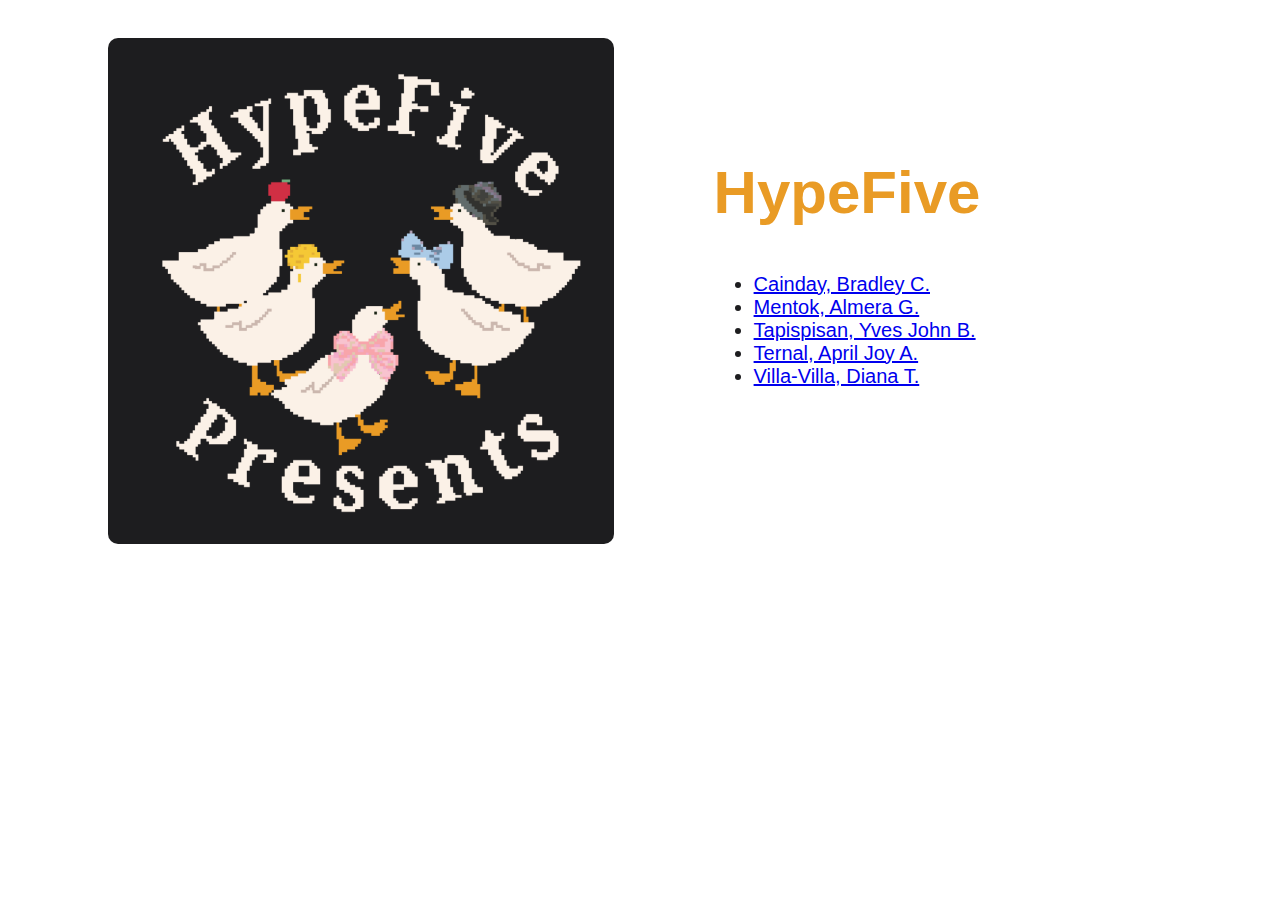
<file: index.html>
<!DOCTYPE html>
<html>
  <head>
    <link href="style.css" rel="stylesheet" />
    <title>HypeFive</title>
  </head>
  <body>
    <div class="row">
      <div class="left-col">
        <img src="images/logo.png" />
      </div>
      <div class="right-col">
        <h2>HypeFive</h2>
        <ul>
          <li>
            <a href="cainday_bradley/cainday_bradley.html"
              >Cainday, Bradley C.</a>
          </li>
          <li>
            <a href="mentok_almera/mentok_almera.html">Mentok, Almera G.</a>
          </li>
          <li>
            <a href="tapispisan_yvesjohn/tapispisan_yvesjohn.html">
              Tapispisan, Yves John B.</a>
          </li>
          <li>
            <a href="ternal_apriljoy/ternal_apriljoy.html">
              Ternal, April Joy A.</a>
          </li>
          <li>
            <a href="villa-villa_diana/Villa-Villa_Diana.html">
              Villa-Villa, Diana T.</a>
          </li>
        </ul>
      </div>
    </div>
  </body>
</html>
</file>
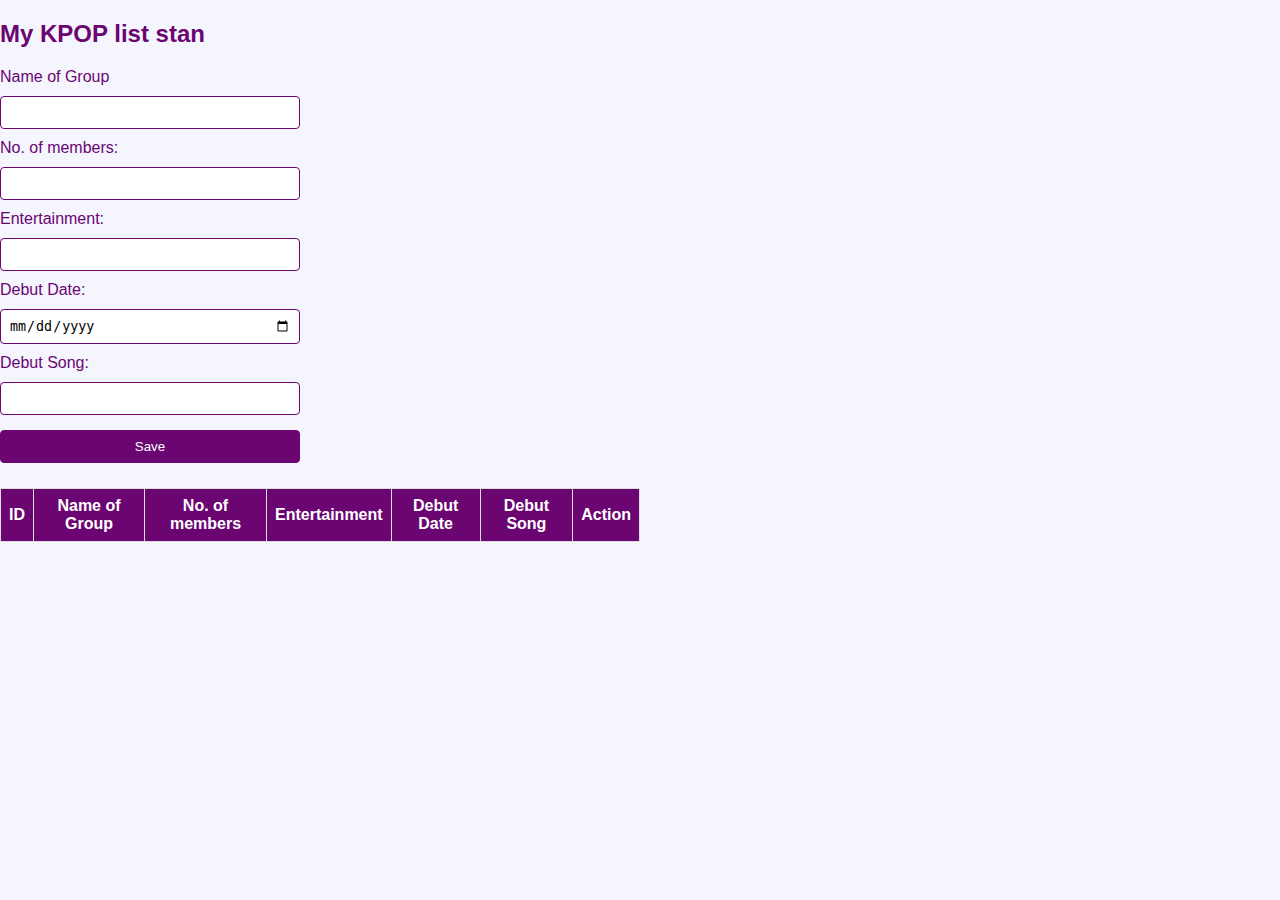
<file: mentok_almera/list/index.html>
<!DOCTYPE html>
<html lang="en">
<head>
    <meta charset="UTF-8">
    <meta name="viewport" content="width=device-width, initial-scale=1.0">
    <title>KPOP List</title>
    <link rel="stylesheet" href="style.css">
</head>
<body>

    <h2>My KPOP list stan</h2>
    <input type="text" id="kpop_id" name="kpop_id" required hidden>

    <form id="crud_form">
        <label for="group_name">Name of Group</label>
        <input type="text" id="group_name" name="group_name" required>

        <label for="no_of_members">No. of members:</label>
        <input type="number" id="no_of_members" name="no_of_members" required>

        <label for="ent_name">Entertainment:</label>
        <input type="text" id="ent_name" name="ent_name" required>

        <label for="debut_date">Debut Date:</label>
        <input type="date" id="debut_date" name="debut_date" required>

        <label for="debut_song">Debut Song:</label>
        <input type="text" id="debut_song" name="debut_song" required>

        <button type="submit" id="save">Save</button>
        <button class="update" id="update">Update</button>
    </form>

    <table>
        <thead>
            <tr>
                <th>ID</th>
                <th>Name of Group</th>
                <th>No. of members</th>
                <th>Entertainment</th>
                <th>Debut Date</th>
                <th>Debut Song</th>
                <th>Action</th>
            </tr>
        </thead>
        <tbody id="table_body"></tbody>
    </table>

    <script src="script.js"></script>
</body>
</html>
</file>
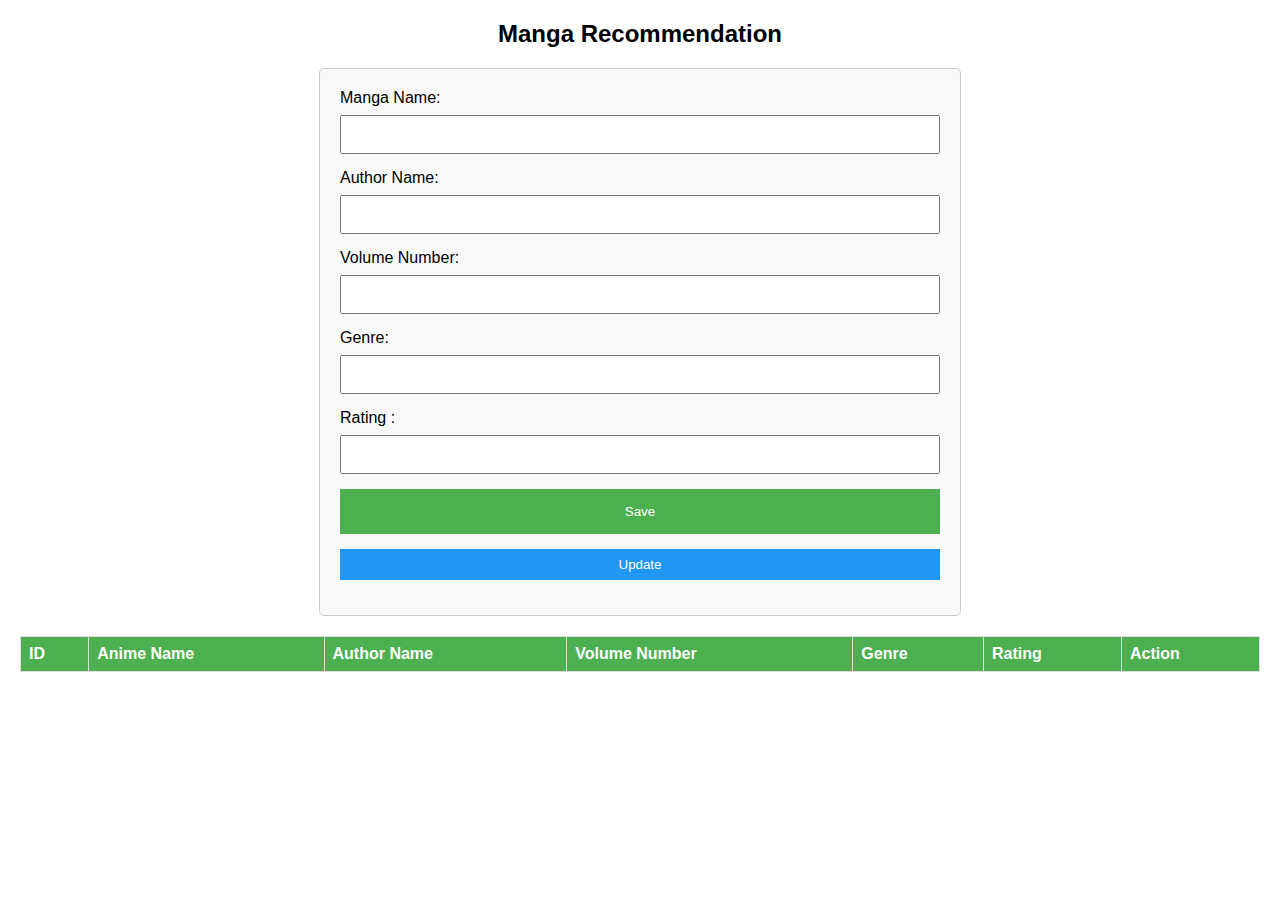
<file: tapispisan_yvesjohn/tapispisan_yvesjohn_backend/index.html>
<!DOCTYPE html>
<html>
<head>
    <meta charset="UTF-8">
    <meta name="viewport" content="width=device-width, initial-scale=1.0">
    <title>REST API</title>
    <link rel="stylesheet" href="manga_style.css">
</head>
<body>

    <h2>Manga Recommendation</h2>
        <input type="text" id="manga_id" name="manga_id" required hidden>

    <form id="crud_form">
    
        <label for="manga_name">Manga Name:</label>
        <input type="text" id="manga_name">
        
        <label for="author_name">Author Name:</label>
        <input type="text" id="author_name" >

        <label for="volume_number">Volume Number:</label>
        <input type="number" id="volume_number">

        <label for="genre">Genre:</label>
        <input type="text" id="genre">

        <label for="rating">Rating :</label>
        <input type="float" id="rating" required>

        <button type="submit" id="save">Save</button>            
        <button class="update" id="update">Update</button>
    </form>
    

    <table>
        <thead>
            <tr>
                <th>ID</th>
                <th>Anime Name</th>
                <th>Author Name</th>
                <th>Volume Number</th>
                <th>Genre</th>
                <th>Rating</th>
                
                <th>Action</th>
            </tr>
        </thead>
        <tbody id="table_body"></tbody>
    </table>

<script src="manga_script.js"></script>

</body>
</html>
</file>
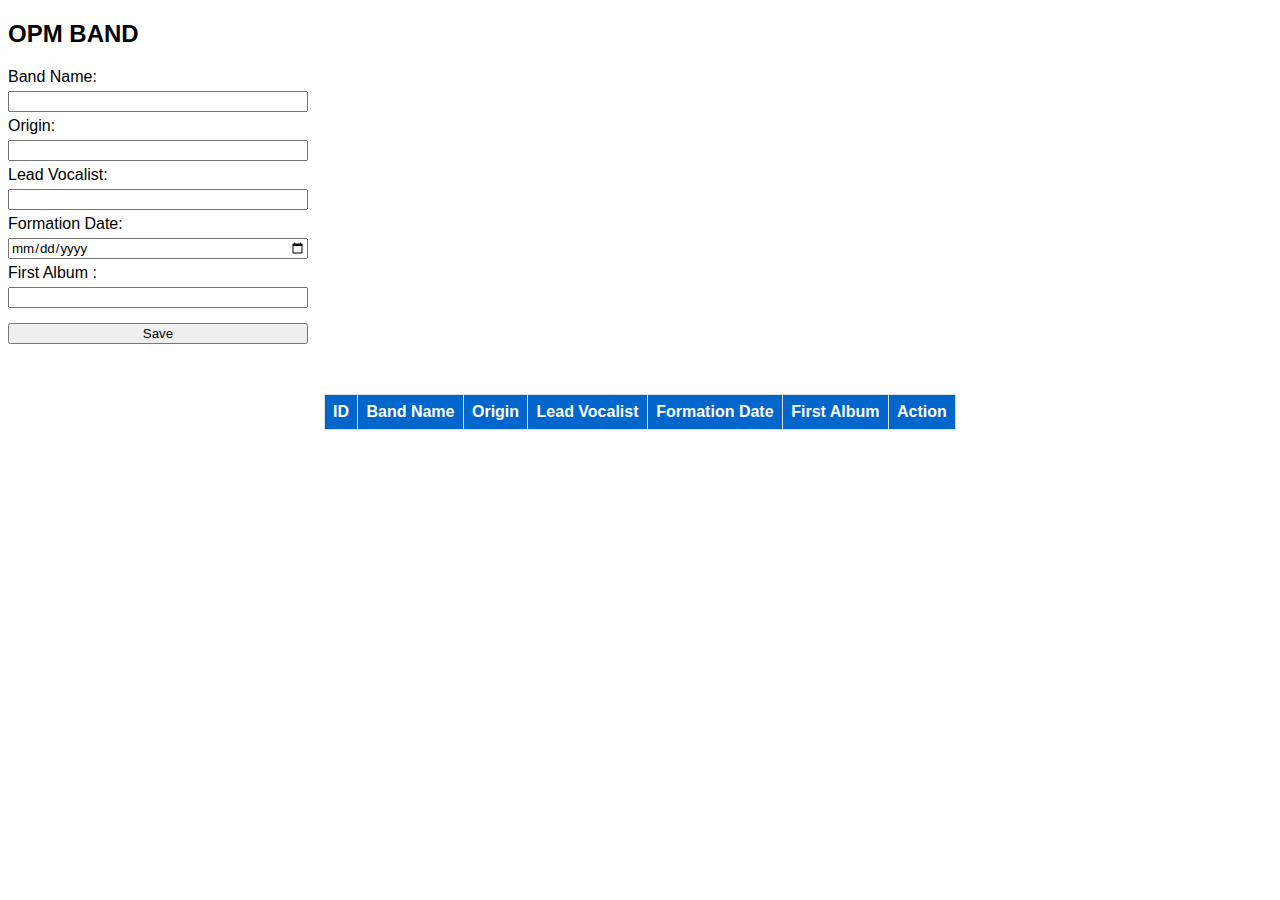
<file: ternal_apriljoy/restapi/index.html>
<!DOCTYPE html>
<html>
  <head>
    <meta charset="UTF-8" />
    <meta name="viewport" content="width=device-width, initial-scale=1.0" />
    <title>REST API</title>
    <link rel="stylesheet" href="style.css" />
  </head>
  <body>
    <h2>OPM BAND</h2>
    <input type="text" id="opmband_id" name="band_id" required hidden />

    <form id="crud_form">
      <label for="opmband_name">Band Name:</label>
      <input type="text" id="opmband_name" name="opmband_name" required />

      <label for="origin">Origin:</label>
      <input type="text" id="origin" name="origin" required />

      <label for="leadvocalist_name">Lead Vocalist:</label>
      <input
        type="text"
        id="leadvocalist_name"
        name="leadvocalist_name"
        required
      />

      <label for="formation_date">Formation Date:</label>
      <input type="date" id="formation_date" name="formation_date" required />

      <label for="first_album">First Album :</label>
      <input type="text" id="first_album" name="first_album" required />

      <button type="submit" id="save">Save</button>
      <button class="update" id="update">Update</button>
    </form>

    <table>
      <thead>
        <tr>
          <th>ID</th>
          <th>Band Name</th>
          <th>Origin</th>
          <th>Lead Vocalist</th>
          <th>Formation Date</th>
          <th>First Album</th>
          <th>Action</th>
        </tr>
      </thead>
      <tbody id="table_body"></tbody>
    </table>

    <script src="script.js"></script>
  </body>
</html>
</file>
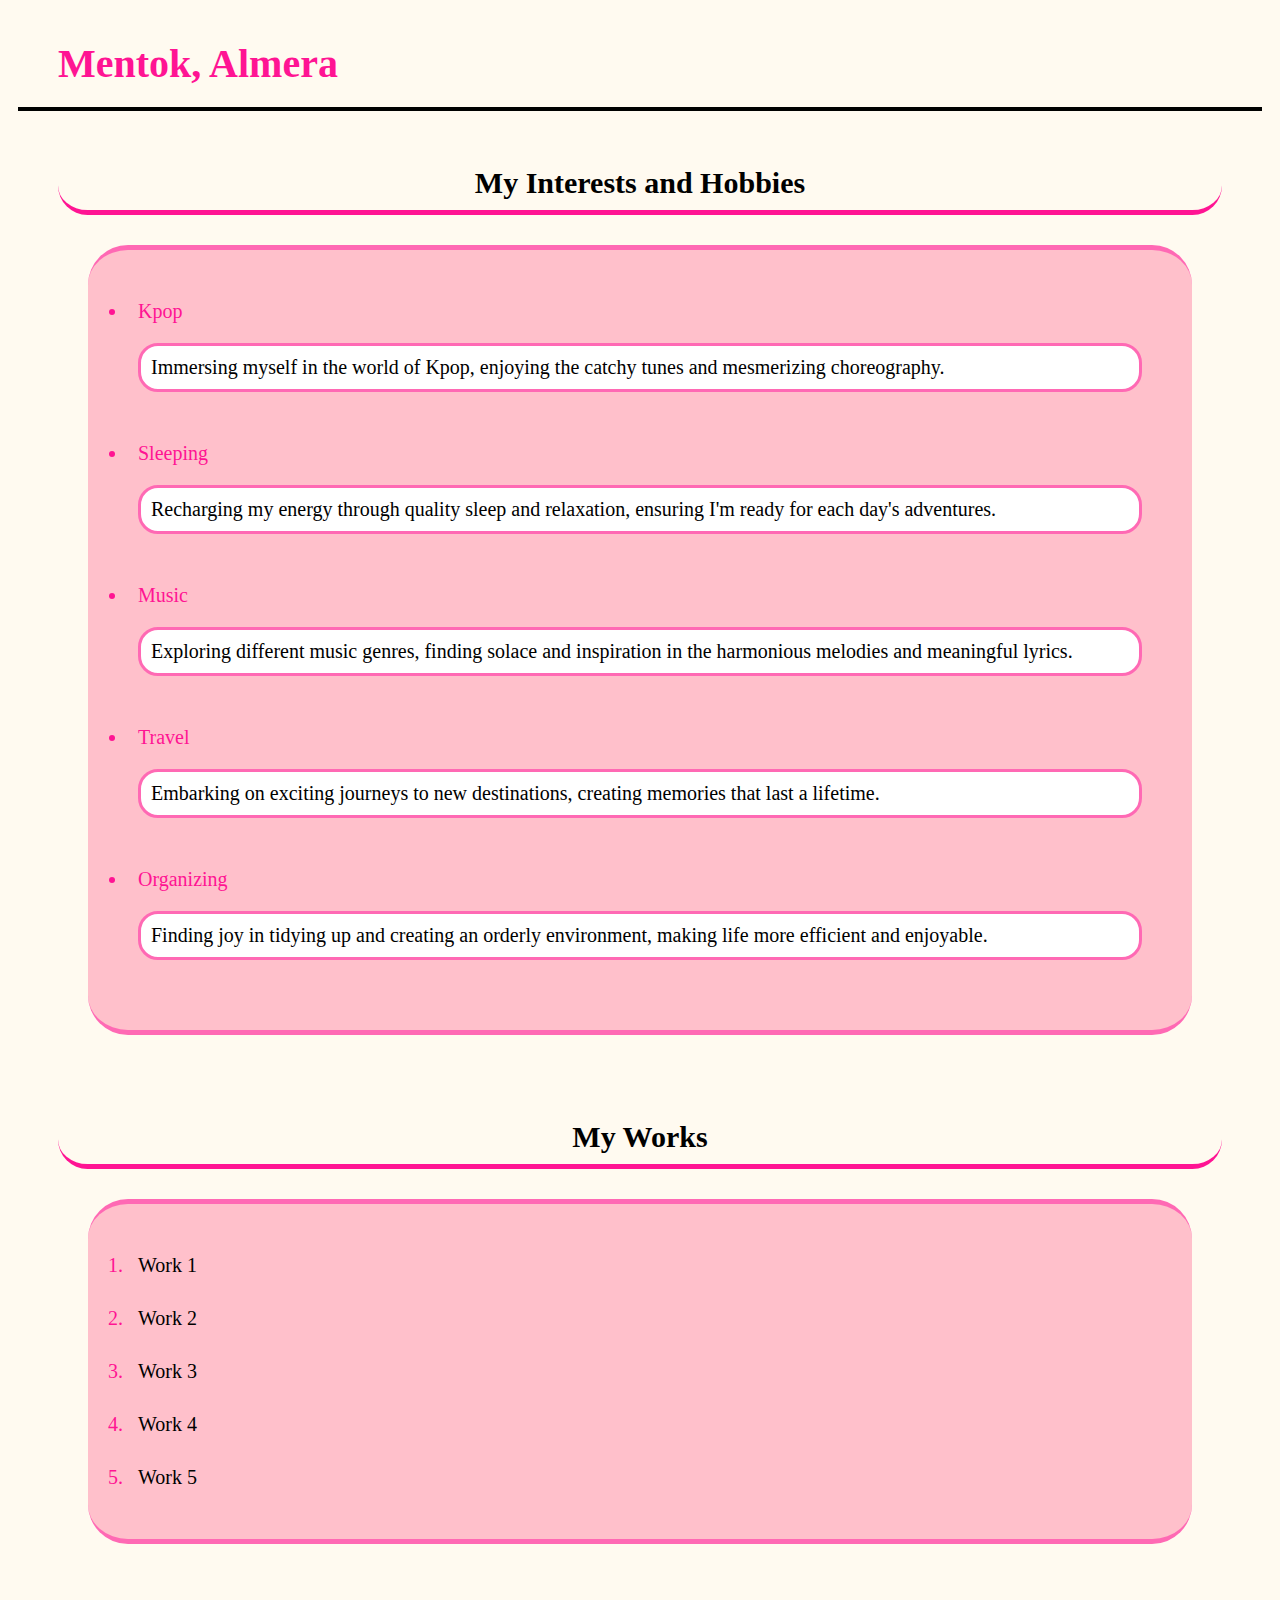
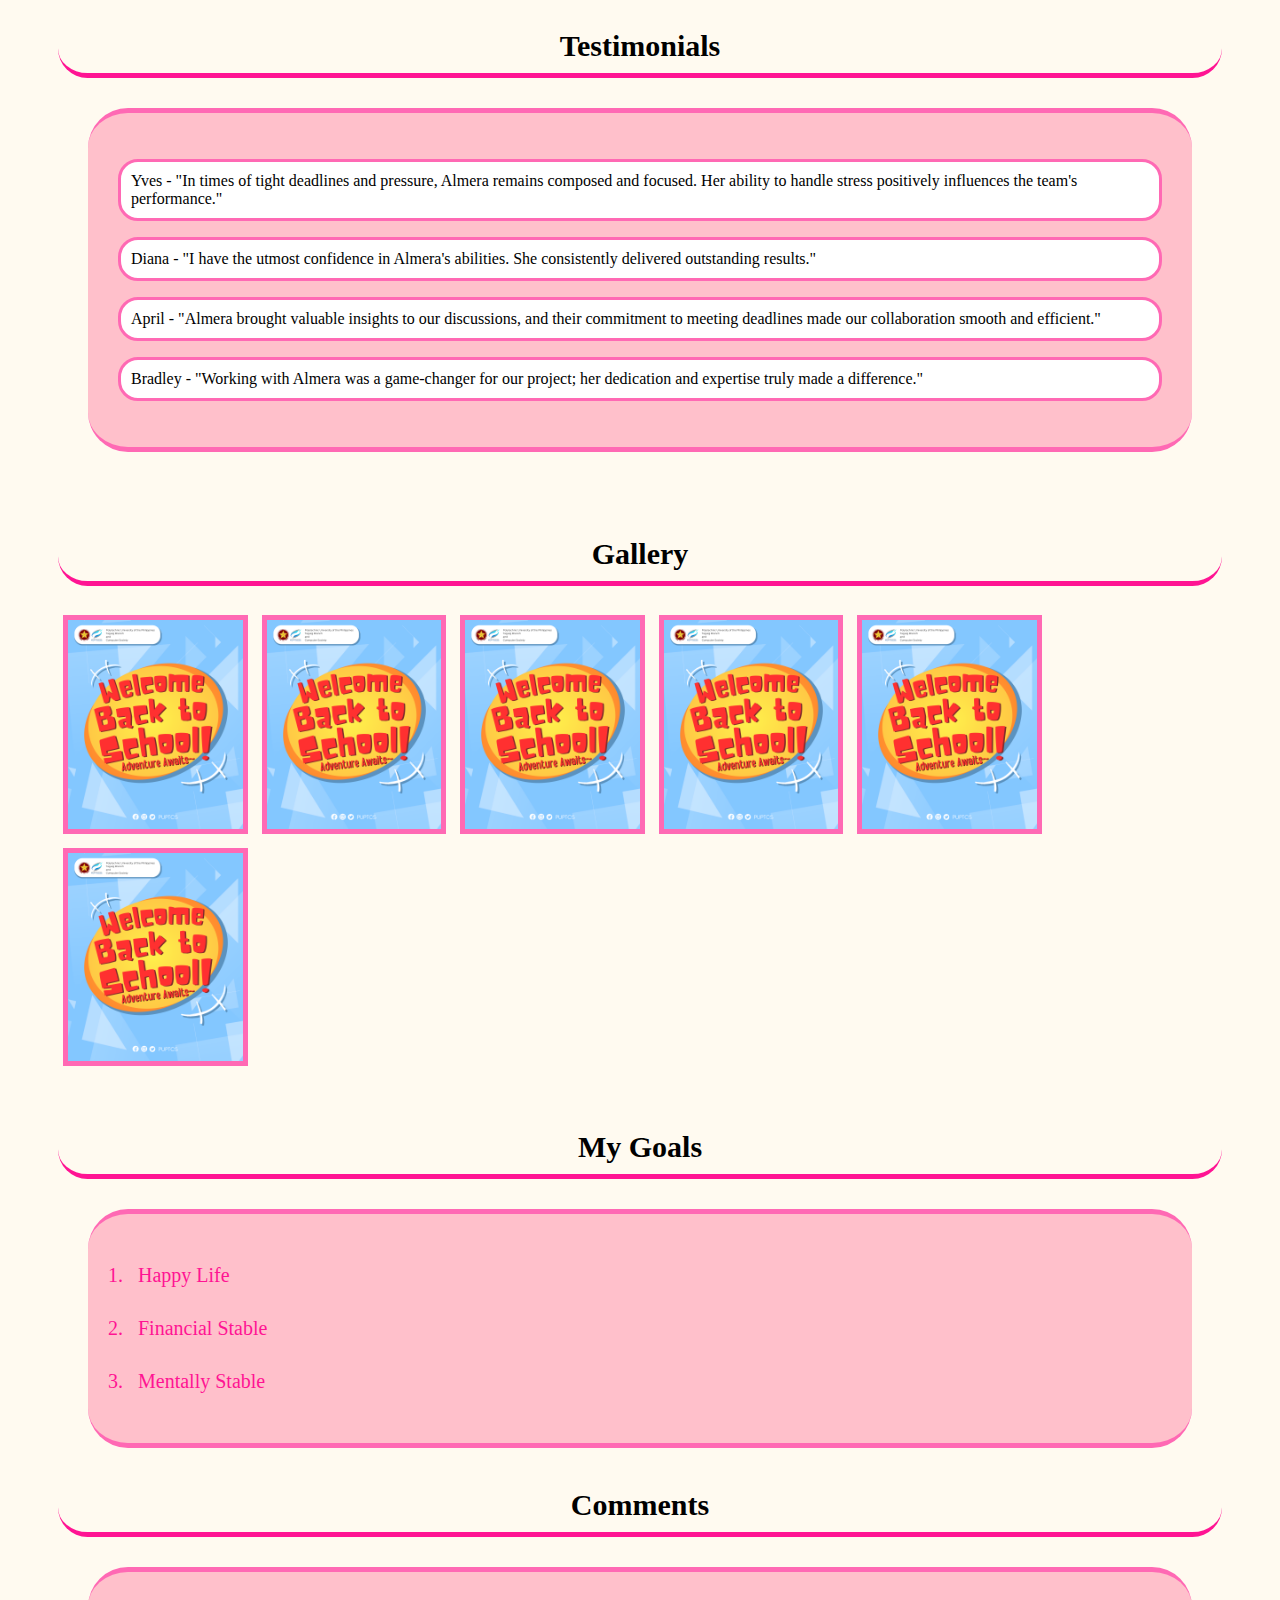
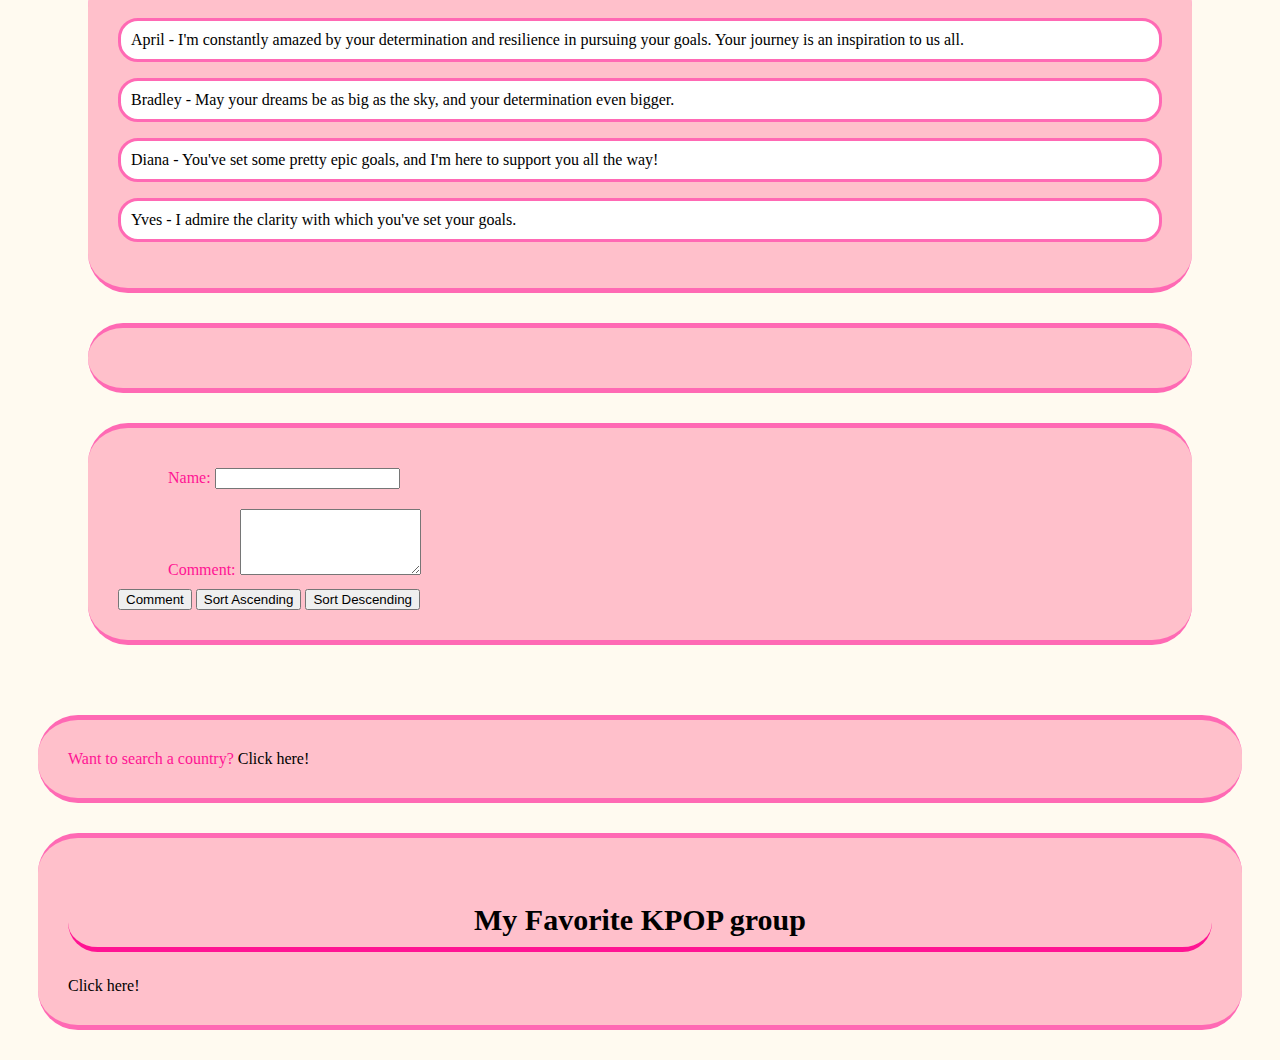
<file: mentok_almera/mentok_almera.html>
<!DOCTYPE html>
<html>
  <head>
    <link rel="stylesheet" type="text/css" href="style.css" />
    <title>Mentok, Almera Page</title>
  </head>
  <body>
    <h1>Mentok, Almera</h1>
    <div>
      <h2>My Interests and Hobbies</h2>
      <ul>
        <li>
          Kpop
          <p>
            Immersing myself in the world of Kpop, enjoying the catchy tunes and
            mesmerizing choreography.
          </p>
        </li>
        <li>
          Sleeping
          <p>
            Recharging my energy through quality sleep and relaxation, ensuring
            I'm ready for each day's adventures.
          </p>
        </li>
        <li>
          Music
          <p>
            Exploring different music genres, finding solace and inspiration in
            the harmonious melodies and meaningful lyrics.
          </p>
        </li>
        <li>
          Travel
          <p>
            Embarking on exciting journeys to new destinations, creating
            memories that last a lifetime.
          </p>
        </li>
        <li>
          Organizing
          <p>
            Finding joy in tidying up and creating an orderly environment,
            making life more efficient and enjoyable.
          </p>
        </li>
      </ul>
    </div>

    <div>
      <h2>My Works</h2>
      <ol>
        <li><a href="#">Work 1</a></li>
        <li><a href="#">Work 2</a></li>
        <li><a href="#">Work 3</a></li>
        <li><a href="#">Work 4</a></li>
        <li><a href="#">Work 5</a></li>
      </ol>
    </div>

    <div>
      <h2>Testimonials</h2>
      <div class="background">
        <p>
          Yves - "In times of tight deadlines and pressure, Almera remains
          composed and focused. Her ability to handle stress positively
          influences the team's performance."
        </p>
        <p>
          Diana - "I have the utmost confidence in Almera's abilities. She
          consistently delivered outstanding results."
        </p>
        <p>
          April - "Almera brought valuable insights to our discussions, and
          their commitment to meeting deadlines made our collaboration smooth
          and efficient."
        </p>
        <p>
          Bradley - "Working with Almera was a game-changer for our project; her
          dedication and expertise truly made a difference."
        </p>
      </div>
    </div>

    <div>
      <h2>Gallery</h2>
      <img src="./main.png" />
      <img src="./main.png" />
      <img src="./main.png" />
      <img src="./main.png" />
      <img src="./main.png" />
      <img src="./main.png" />
    </div>

    <div>
      <h2>My Goals</h2>
      <ol>
        <li>Happy Life</li>
        <li>Financial Stable</li>
        <li>Mentally Stable</li>
      </ol>
      <h2>Comments</h2>
      <div class="background">
        <p>
          April - I'm constantly amazed by your determination and resilience in
          pursuing your goals. Your journey is an inspiration to us all.
        </p>
        <p>
          Bradley - May your dreams be as big as the sky, and your determination
          even bigger.
        </p>
        <p>
          Diana - You've set some pretty epic goals, and I'm here to support you
          all the way!
        </p>
        <p>Yves - I admire the clarity with which you've set your goals.</p>
      </div>
      <div class="background" id="data_list"></div>
      <form id="data_form">
        <div class="background">
          <div>
            <label for="commenter_name">Name: </label>
            <input type="text" id="commenter_name" />
          </div>
          <div>
            <label for="comment_text">Comment: </label>
            <textarea id="comment_text" rows="4"></textarea>
          </div>
          <button type="button" id="comment_button">Comment</button>
          <button type="button" onclick="sortCommentsAscending()">
            Sort Ascending
          </button>
          <button type="button" onclick="sortCommentsDescending()">
            Sort Descending
          </button>
        </div>
      </form>
    </div>

    <div class="background">
      <span>Want to search a country? 
        <a href= "./countries/countriesData.html">Click here!</a>
      </span>
    </div>

    <div class="background">
      <h2>My Favorite KPOP group</h2>
      <a href= "./list/index.html">Click here!</a>
    </div>

    <script src="java.js"></script>
  </body>
</html>
</file>
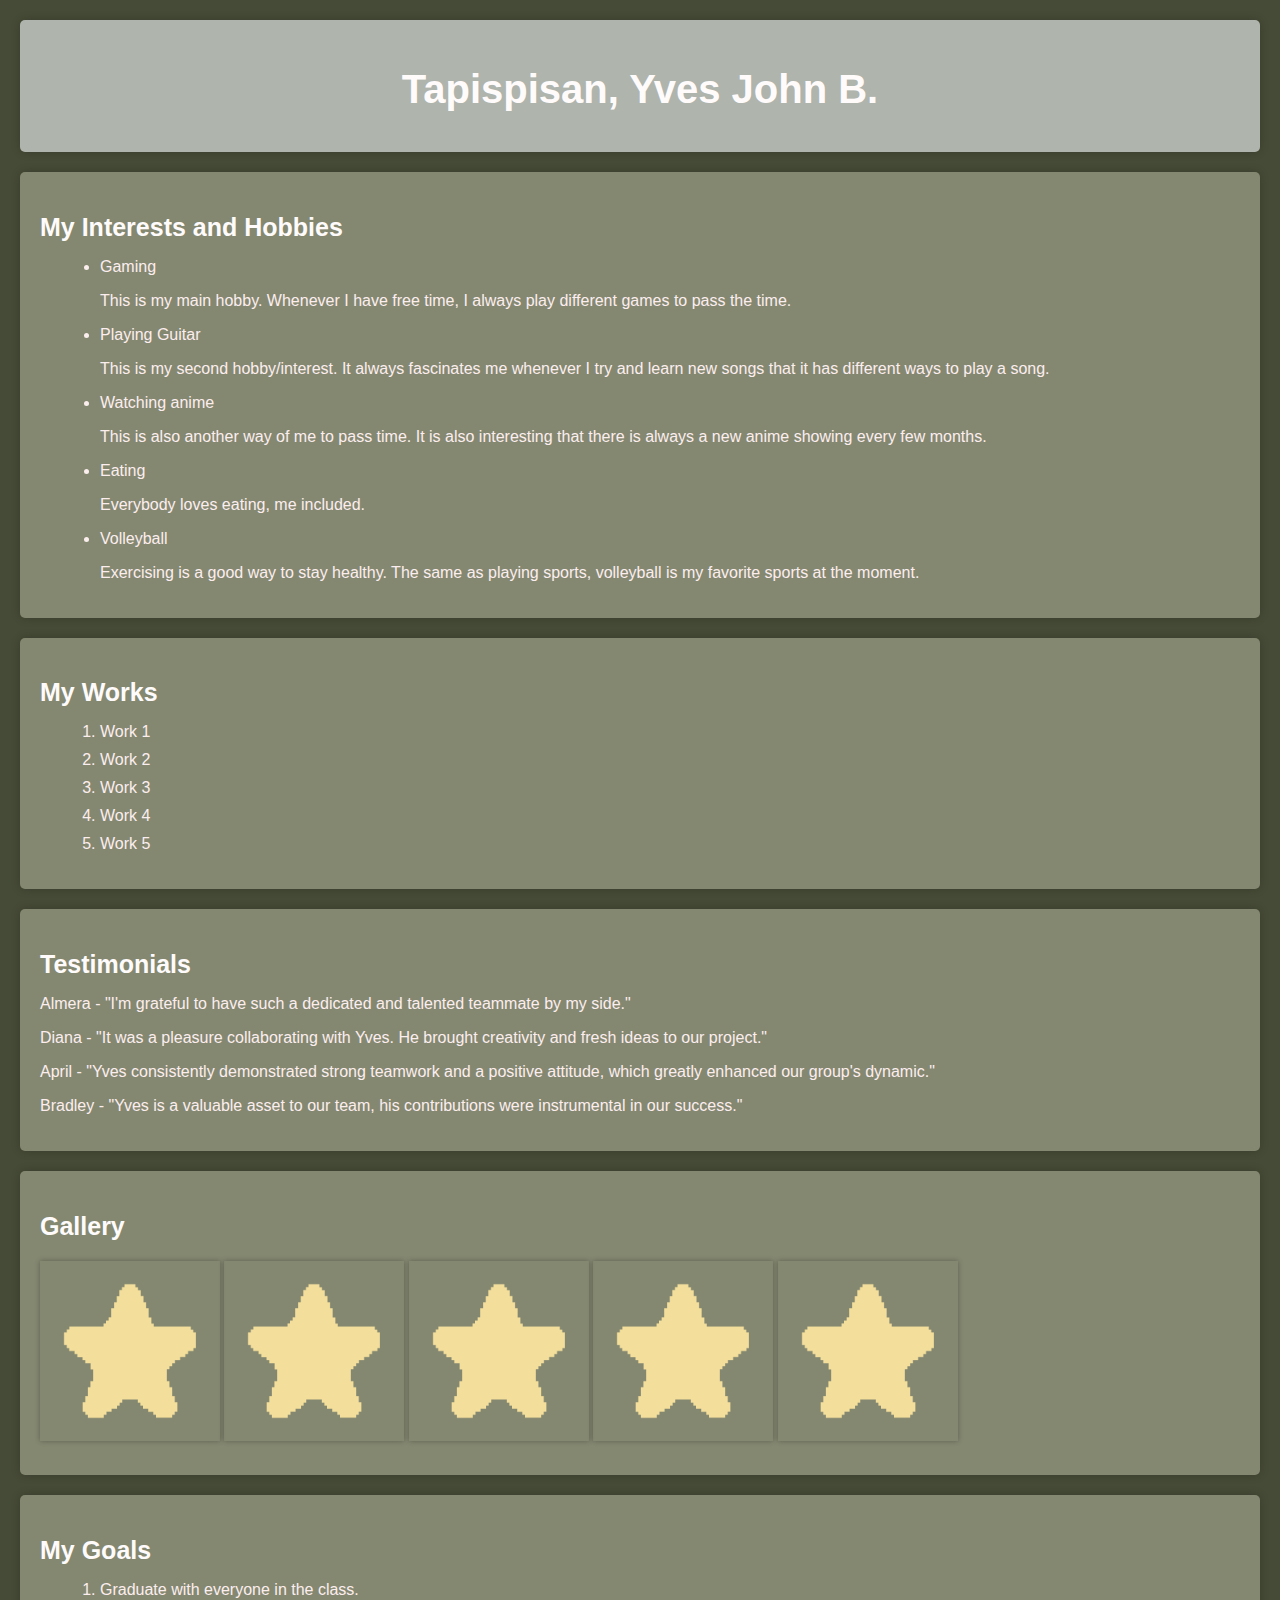
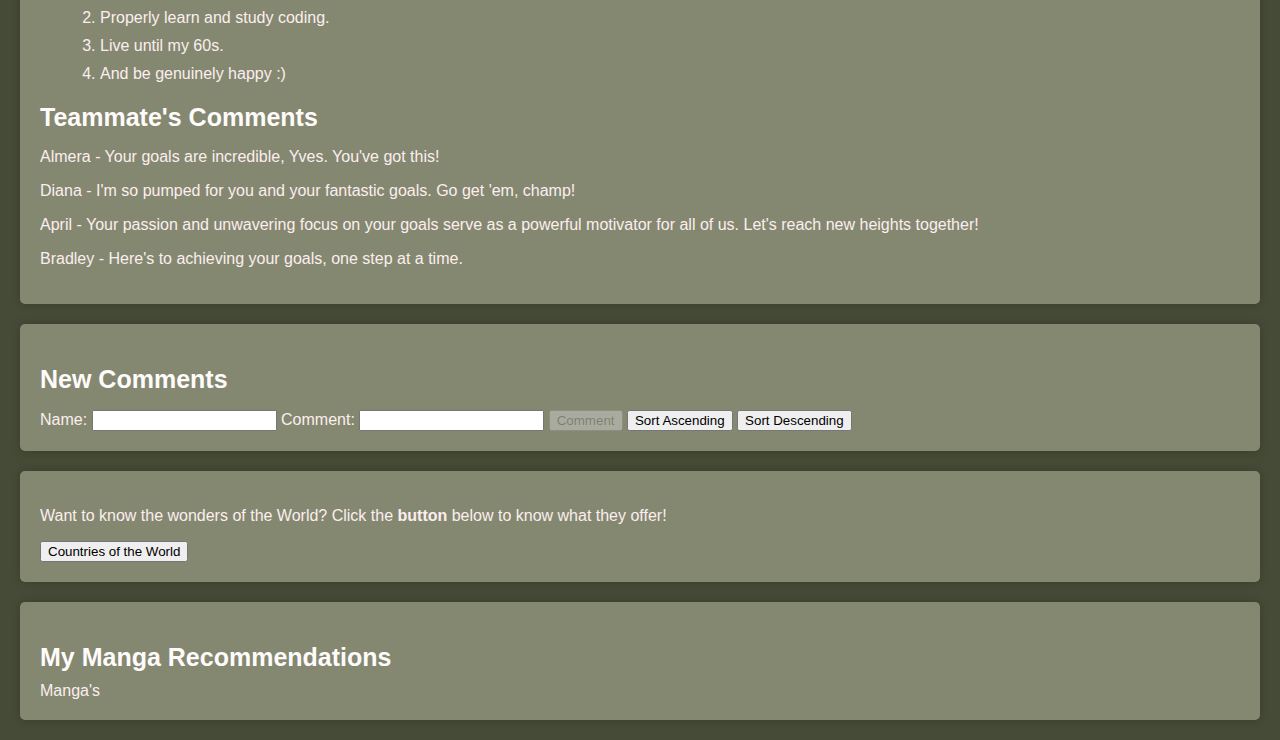
<file: tapispisan_yvesjohn/tapispisan_yvesjohn.html>
<!DOCTYPE html>
<html>
  <head>
    <link href="style.css" rel="stylesheet" />
  </head>
  <head>
    <title>Tapispisan, Yves John Page</title>
  </head>
  <body>
    <div><h1>Tapispisan, Yves John B.</h1></div>
    <div>
      <h2>My Interests and Hobbies</h2>
      <ul>
        <li>
          Gaming
          <p>
            This is my main hobby. Whenever I have free time, I always play
            different games to pass the time.
          </p>
        </li>
        <li>
          Playing Guitar
          <p>
            This is my second hobby/interest. It always fascinates me whenever I
            try and learn new songs that it has different ways to play a song.
          </p>
        </li>
        <li>
          Watching anime
          <p>
            This is also another way of me to pass time. It is also interesting
            that there is always a new anime showing every few months.
          </p>
        </li>
        <li>
          Eating
          <p>Everybody loves eating, me included.</p>
        </li>
        <li>
          Volleyball
          <p>
            Exercising is a good way to stay healthy. The same as playing
            sports, volleyball is my favorite sports at the moment.
          </p>
        </li>
      </ul>
    </div>
    <div>
      <h2>My Works</h2>
      <ol>
        <li><a href="#" target="blank">Work 1</a></li>
        <li><a href="#" target="blank">Work 2</a></li>
        <li><a href="#" target="blank">Work 3</a></li>
        <li><a href="#" target="blank">Work 4</a></li>
        <li><a href="#" target="blank">Work 5</a></li>
      </ol>
    </div>

    <div>
      <h2>Testimonials</h2>
      <p>
        Almera - "I'm grateful to have such a dedicated and talented teammate by
        my side."
      </p>
      <p>
        Diana - "It was a pleasure collaborating with Yves. He brought
        creativity and fresh ideas to our project."
      </p>
      <p>
        April - "Yves consistently demonstrated strong teamwork and a positive
        attitude, which greatly enhanced our group's dynamic."
      </p>
      <p>
        Bradley - "Yves is a valuable asset to our team, his contributions were
        instrumental in our success."
      </p>
    </div>
    <div>
      <h2>Gallery</h2>
      <img src="Star.png" />
      <img src="Star.png" />
      <img src="Star.png" />
      <img src="Star.png" />
      <img src="Star.png" />
    </div>
    <div>
      <h2>My Goals</h2>
      <ol>
        <li>Graduate with everyone in the class.</li>
        <li>Properly learn and study coding.</li>
        <li>Live until my 60s.</li>
        <li>And be genuinely happy :&#41</li>
      </ol>

      <h2>Teammate's Comments</h2>
      <p>Almera - Your goals are incredible, Yves. You've got this!</p>
      <p>
        Diana - I'm so pumped for you and your fantastic goals. Go get 'em,
        champ!
      </p>
      <p>
        April - Your passion and unwavering focus on your goals serve as a
        powerful motivator for all of us. Let's reach new heights together!
      </p>
      <p>Bradley - Here's to achieving your goals, one step at a time.</p>
    </div>

    <div>
      <h2>New Comments</h2>
      <p id="add_comments"></p>
      <form action="">
        <label for="name">Name:</label>
        <input 
          type="text" 
          id="name" 
          required />
        <label for="comment">Comment:</label>
        <input 
          type="textarea" 
          id="comment" 
          required />
        <button 
          type="button" 
          id="comment_button" 
          disabled>
            Comment
        </button>
        <button 
          type="button" 
          id="sort_ascending">
            Sort Ascending
        </button>
        <button 
          type="button" 
          id="sort_descending">
            Sort Descending
        </button>
      </form>
    </div>

    <div>
      <p>Want to know the wonders of the World? Click the <b>button</b> below
        to know what they offer!
      </p>
      <button onclick="openFolder()">
        Countries of the World
      </button>
    </div>

    <div>
      <h2>My Manga Recommendations</h2>
      <a href="./tapispisan_yvesjohn_backend/index.html">Manga's</a>
    </div>

    <script src="script.js"></script>
  </body>
</html>
</file>
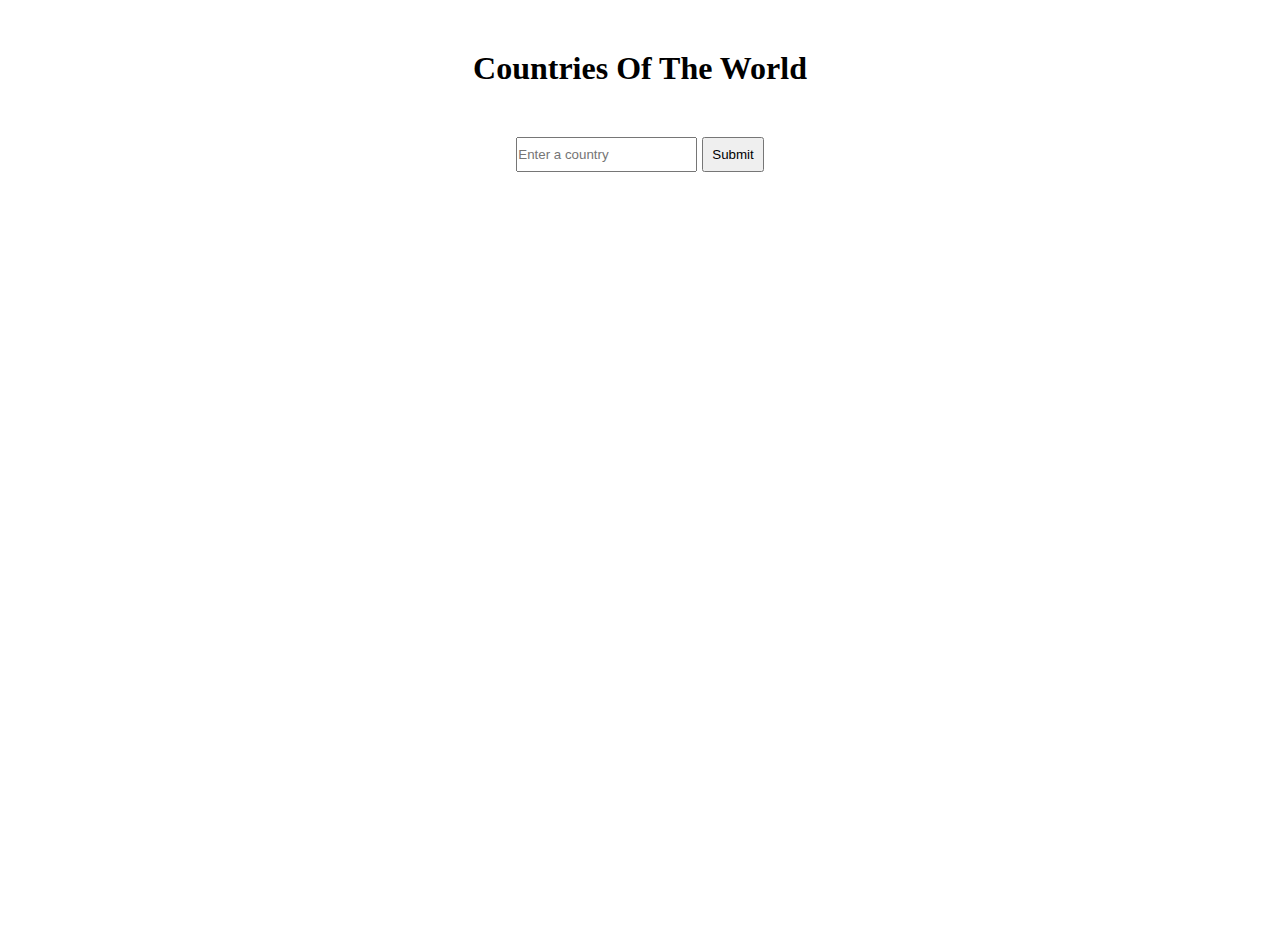
<file: ternal_apriljoy/countries.html>
<!DOCTYPE html>
<html lang="en">
  <head>
    <meta charset="UTF-8" />
    <meta name="viewport" content="width=device-width, initial-scale=1.0" />
    <title>Countries Of The World</title>
    <link rel="stylesheet" href="countries.css" />
  </head>
  <body>
    <h1>Countries Of The World</h1>
    <div class="search">
      <input type="text" name="country-search" placeholder="Enter a country" />
      <button type="button">Submit</button>
    </div>
    <div class="details"></div>
    <div class="region-countries"></div>
    <script src="countries.js"></script>
  </body>
</html>
</file>
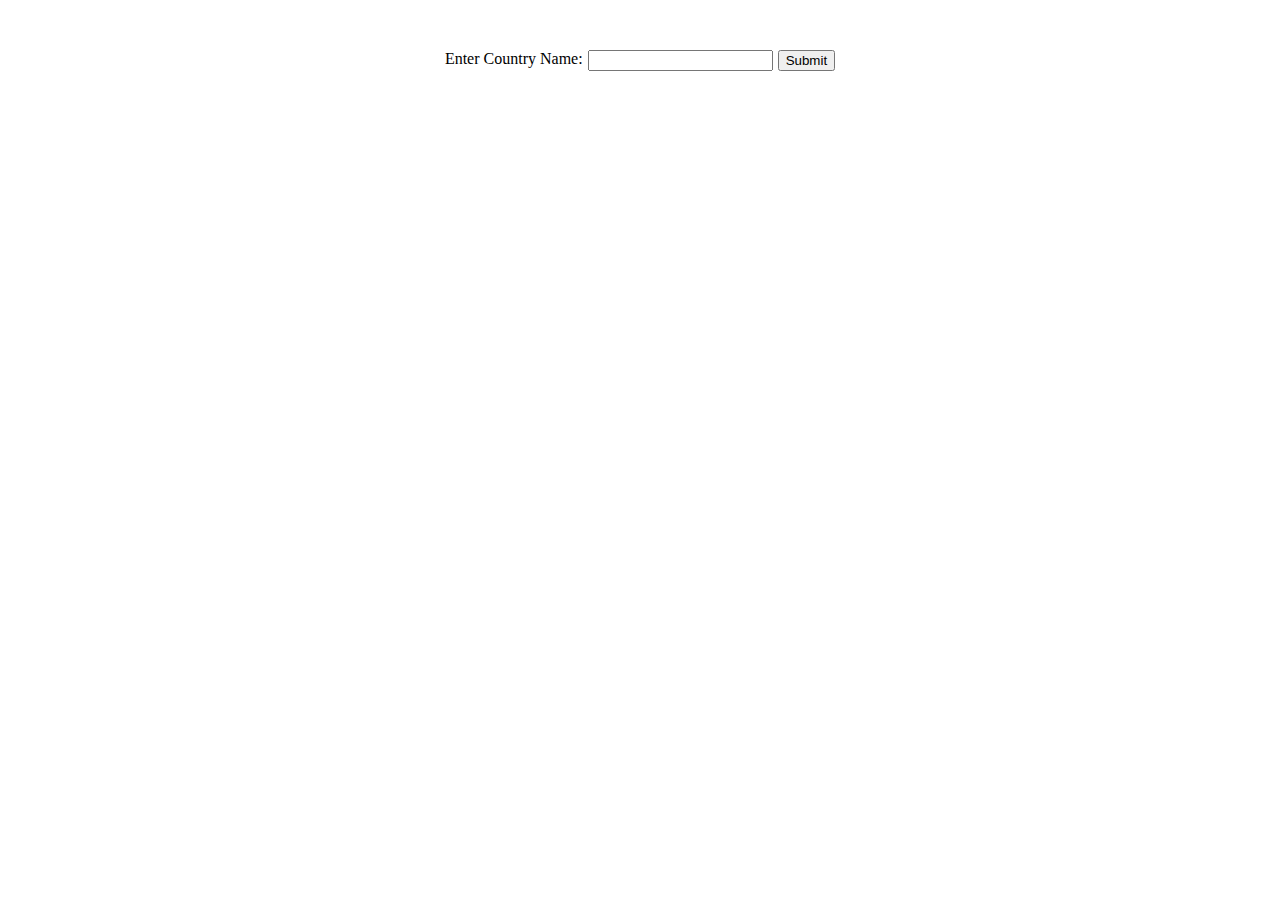
<file: villa-villa_diana/countries_of_the_world.html>
<!DOCTYPE html>
<html lang="en">
<head>
    <meta charset="UTF-8">
    <meta name="viewport" content="width=device-width, initial-scale=1.0">
    <title>Countries Of The World</title>
    <link href="style.css" rel="stylesheet" />
</head>
<body>
    <div class="search">
        <label for="country-name">Enter Country Name: </label>
        <input type="text" name="country-name">
        <button type="button">Submit</button>
    </div>
    <div class="result"></div>
    <div class="region-countries"></div>
    <script src="script.js"></script>
</body>
</html>
</file>
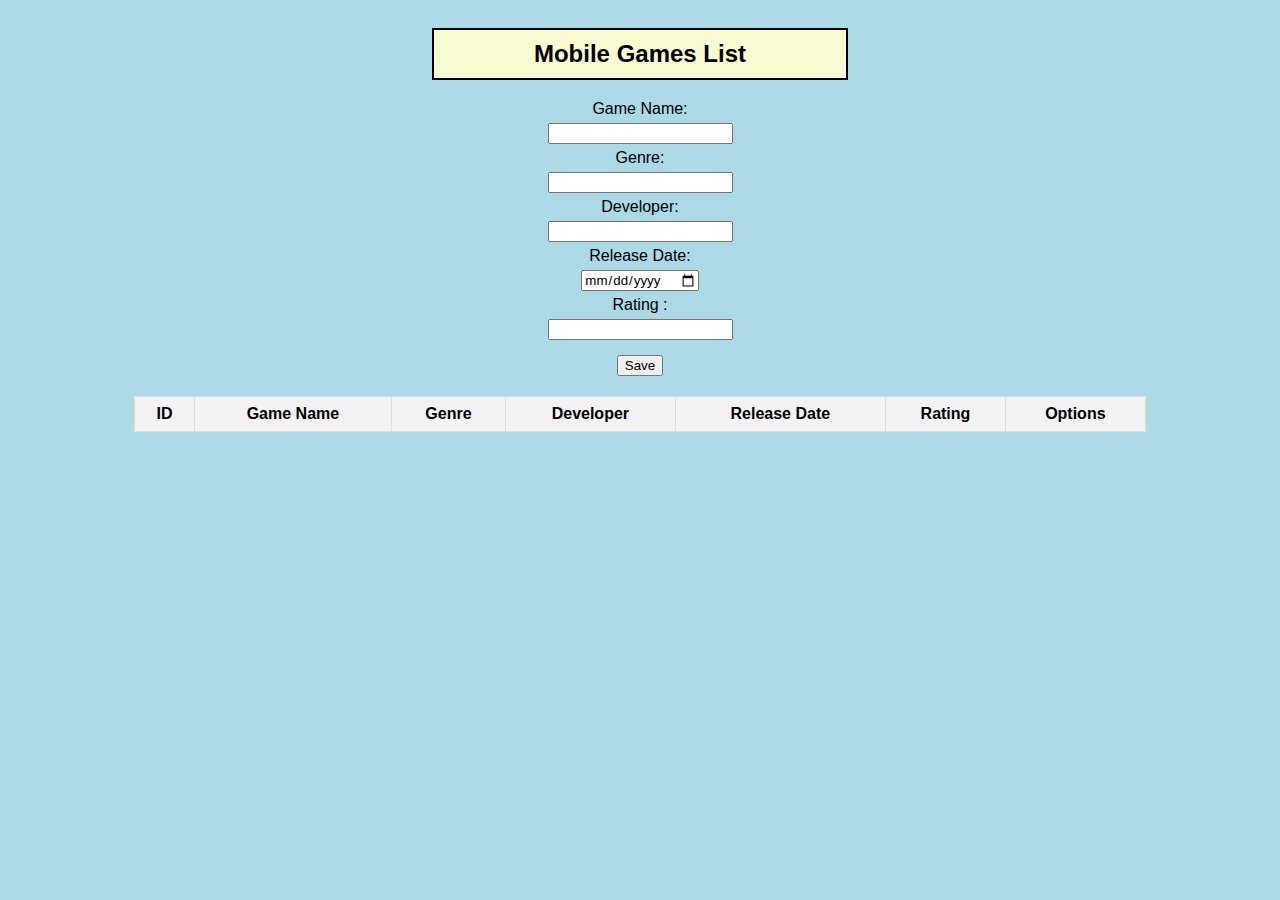
<file: cainday_bradley/cainday_bradley_backend/api.html>
<!DOCTYPE html>
<html lang="en">
<head>
    <meta charset="UTF-8">
    <meta name="viewport" content="width=device-width, initial-scale=1.0">
    <title>Mobile Games List</title>
    <link rel="stylesheet" href="api.css">
</head>
<body>
    <h2>Mobile Games List</h2>
    <input type="text" id="game_id" name="game_id" required hidden>

    <form id="game_form">
        <label for="game_name">Game Name:</label>
        <input type="text" id="game_name" name="game_name" required>

        <label for="genre">Genre:</label>
        <input type="text" id="genre" name="genre" required>

        <label for="developer">Developer:</label>
        <input type="text" id="developer" name="developer" required>

        <label for="release_date">Release Date:</label>
        <input type="date" id="release_date" name="release_date" required>

        <label for="rating">Rating :</label>
        <input type="number" id="rating" name="rating" required>

        <button type="submit" id="save">Save</button>            
        <button class="update" id="update">Update</button>
    </form>
    
    <table>
        <thead>
            <tr>
                <th>ID</th>
                <th>Game Name</th>
                <th>Genre</th>
                <th>Developer</th>
                <th>Release Date</th>
                <th>Rating</th>
                <th>Options</th>
            </tr>
        </thead>
        <tbody id="table_body"></tbody>
    </table>
    <script src="api.js"></script>
</body>
</html>
</file>
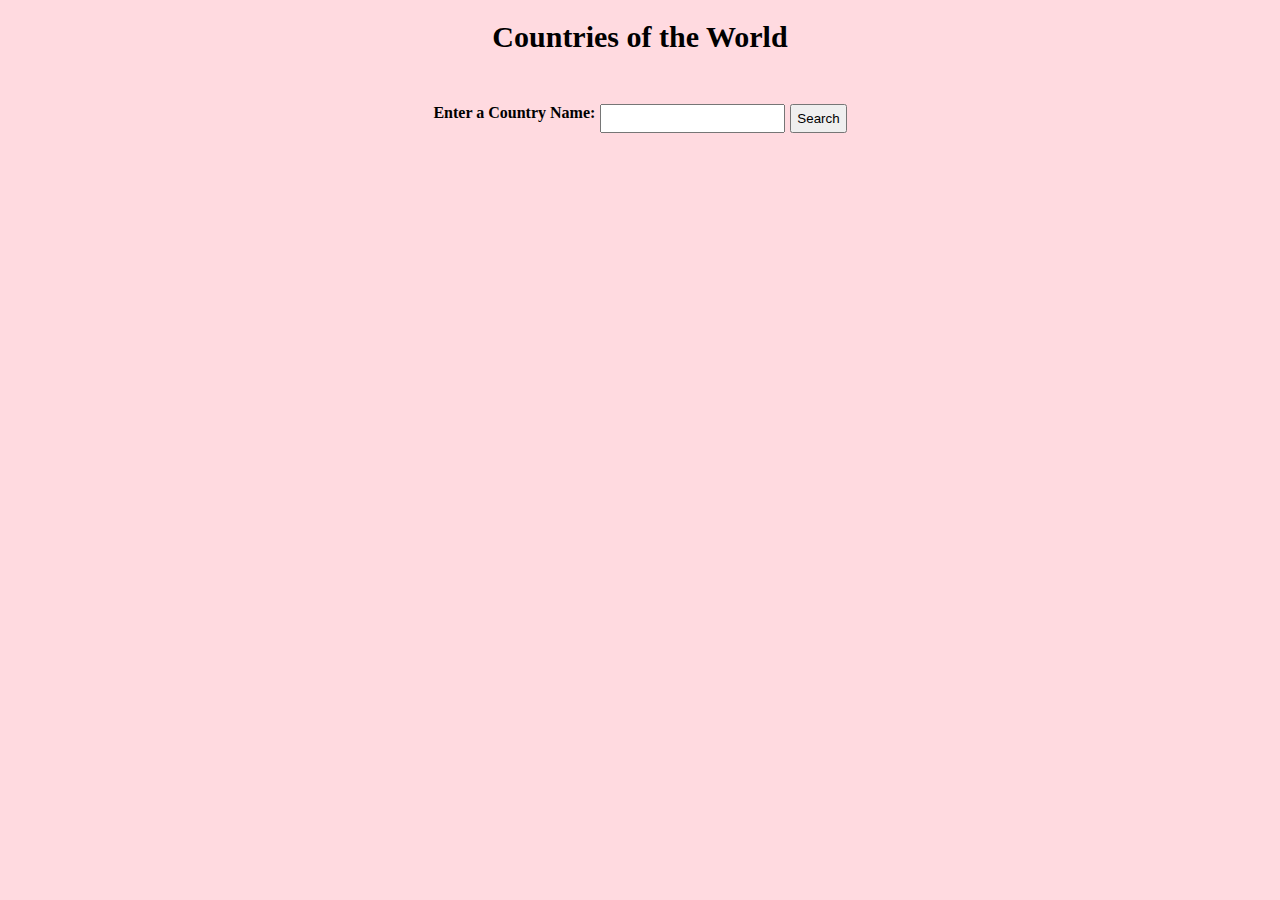
<file: cainday_bradley/countries/countries.html>
<!DOCTYPE html>
<html lang="en">
<head>
    <meta charset="UTF-8">
    <meta name="viewport" content="width=device-width, initial-scale=1.0">
    <title>Countries Of The World</title>
    <link rel="stylesheet" href="country.css">
</head>
<body>
    <h1>Countries of the World</h1>
    <div class="countries">
        <label for="country-name">Enter a Country Name: </label>
        <input type="text" name="country-name">
        <button type="button">Search</button>
    </div>
    <div class="result"></div>
    <div class="region-countries"></div>
    <script src="utilities.js"></script>
</body>
</html>
</file>
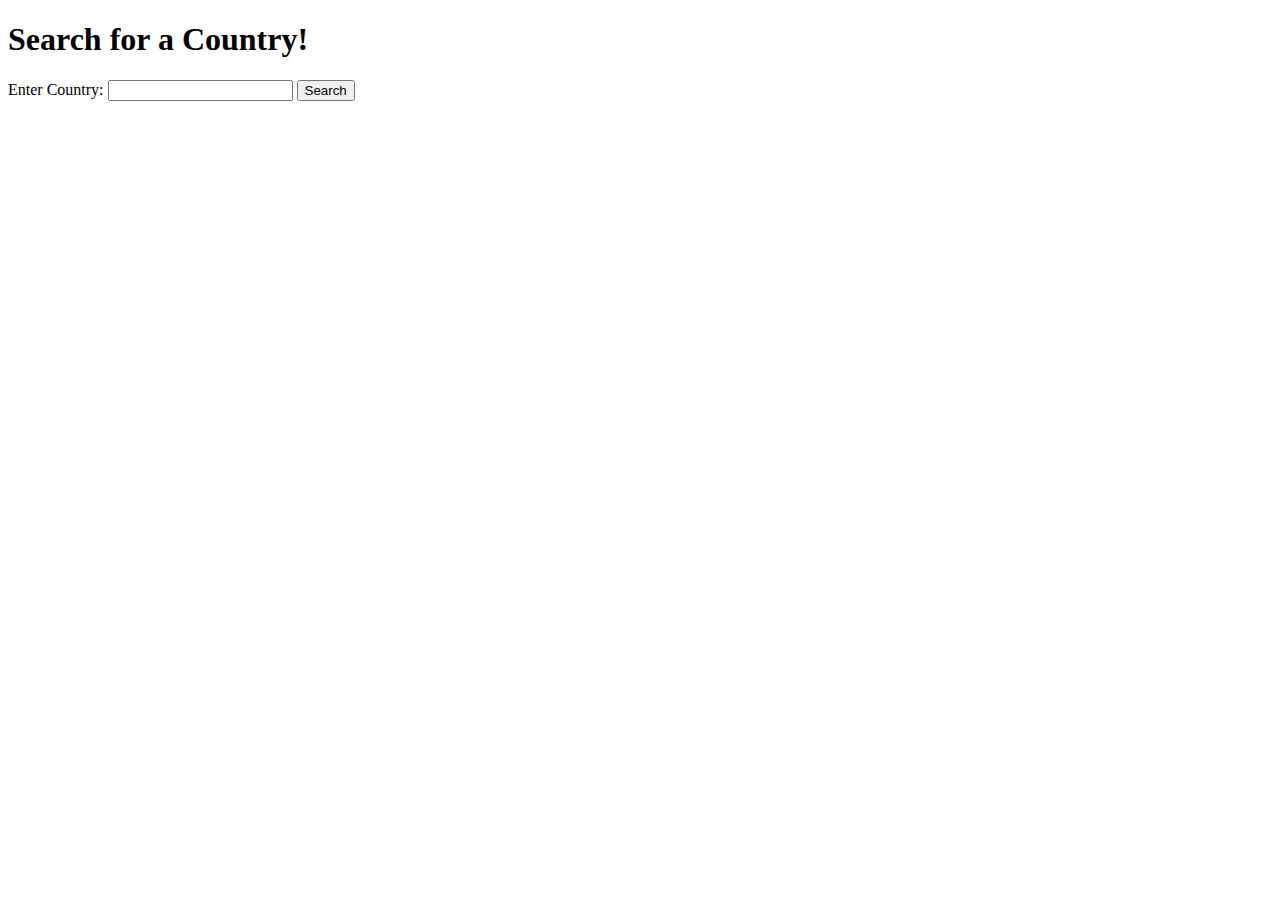
<file: mentok_almera/countries/countriesData.html>
<!DOCTYPE html>
<html lang="en">
<head>
    <meta charset="UTF-8">
    <meta name="viewport" content="width=device-width, initial-scale=1.0">
    <title>Countries Of The World</title>
</head>
<body>
    <h1>Search for a Country!</h1>
    <div class="search">
        <label for="country-input">Enter Country: </label>
        <input type="text" name="country-input">
        <button type="button" id="searchButton">Search</button>
    </div>
    <div class="result"></div>
    <div class="region-countries"></div>
    <script src="countries.js"></script>
</body>
</html>
</file>
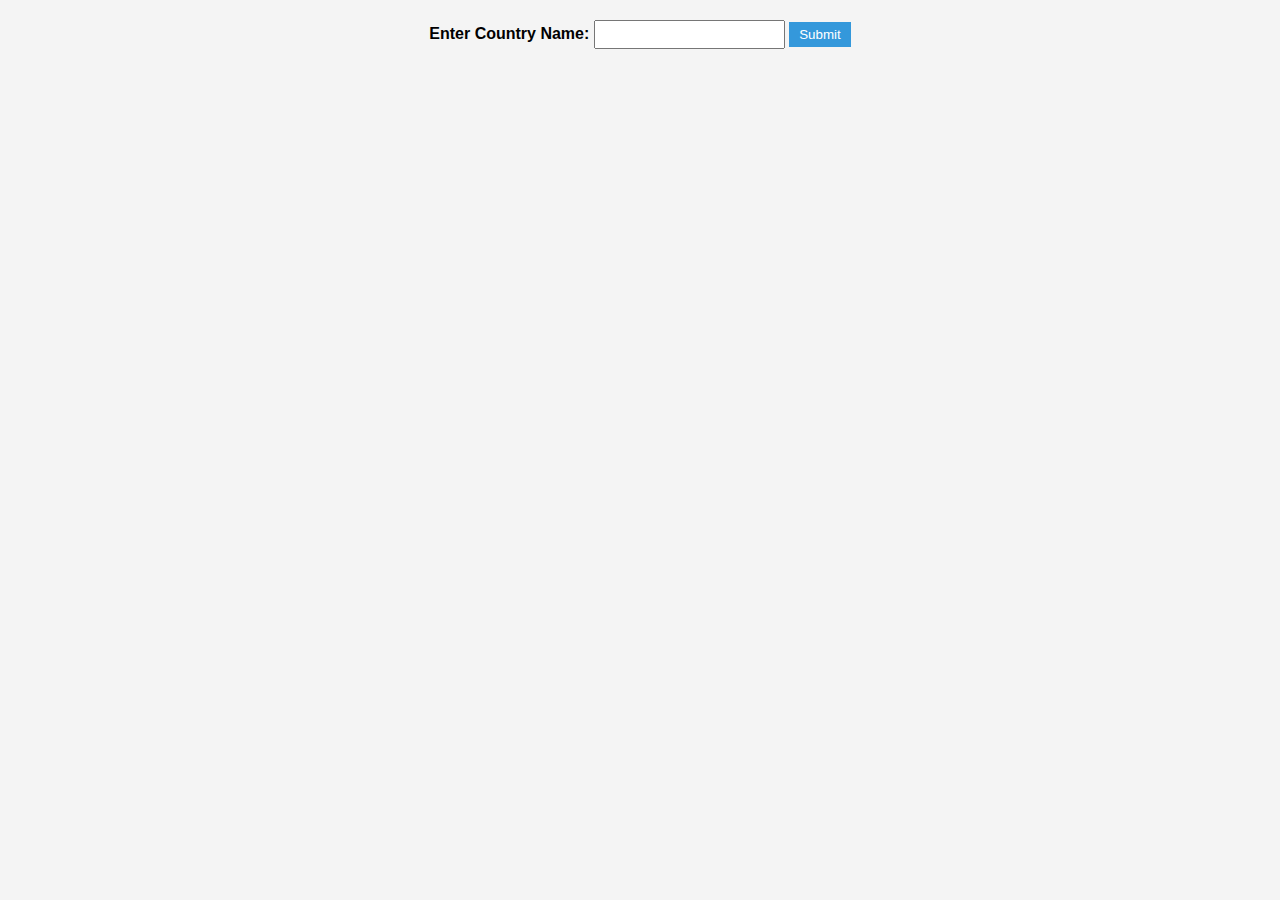
<file: tapispisan_yvesjohn/Countries_of_the_World/countries_of_the_world.html>
<!DOCTYPE html>

<html lang="en">

    <head>
        <meta charset="UTF-8">
        <title>Countries Of The World</title>
        <link rel="stylesheet" href="countries.css">
    </head>

    <body>
        <div class="search">
            <label for="country-name">Enter Country Name: </label>
            <input type="text" name="country-name">
            <button type="button">Submit</button>
        </div>
        <div class="result"></div>
        <div class="region-countries"></div>
        <script src="countries_fetch.js"></script>
    </body>

</html>
</file>
<file: style.css>
.row h1 {
  padding: 80px 0px 0px;
  text-align: center;
  font-family: Helvetica;
  font-size: 40px;
  color: #8c5534;
}

.left-col {
  float: left;
  padding: 30px 50px 80px 100px;
  width: 40%;
  height: auto;
}

.left-col img {
  width: 100%;
  height: auto;
  border-radius: 10px;
}

.left-col img:hover {
  transform: scale(1.02);
}

.right-col {
  float: left;
  padding: 50px;
  width: 40%;
}

.right-col h2 {
  padding: 50px 0px 0px;
  margin-bottom: 0px;
  font-family: Helvetica;
  font-size: 60px;
  color: #e99b25;
}

.right-col ul {
  padding-top: 30px;
}

.right-col ul li {
  font-family: Arial;
  font-size: 20px;
  color: #1d1d1f;
}

.row:after {
  content: "";
  display: table;
  clear: both;
}

.btn {
  border: none;
  border-radius: 10px;
  color: #8c5534;
  padding: 14px 28px;
  margin-top: 20px;
  font-size: 16px;
  background-color: #fedead;
}

.btn:hover {
  background-color: #f9cc9f;
}
</file>
<file: mentok_almera/list/style.css>
body {
    font-family: Arial, sans-serif;
    background-color: #f5f5fd;
    color: #333;
    margin: 0;
    padding: 0;
}

h2 {
    color: #6a0572;
}

form {
    display: flex;
    flex-direction: column;
    max-width: 300px;
    gap: 5px;
}

label {
    color: #6a0572;
}

input,
button {
    padding: 8px;
    margin: 5px 0;
    border: 1px solid #6a0572;
    border-radius: 4px;
}

button {
    background-color: #6a0572;
    color: #fff;
    cursor: pointer;
}

button:hover {
    background-color: #41073d;
}

table {
    width: 50%;
    border-collapse: collapse;
    margin-top: 20px;
}

th,
td {
    border: 1px solid #ddd;
    padding: 8px;
    text-align: center;
}

th {
    background-color: #6a0572;
    color: #fff;
}

td:last-child {
    text-align: center;
}

.update {
    display: none;
}
</file>
<file: tapispisan_yvesjohn/tapispisan_yvesjohn_backend/manga_style.css>
body {
    font-family: Arial, sans-serif;
    margin: 20px;
}

h2 {
    text-align: center;
}

#crud_form {
    max-width: 600px;
    margin: 20px auto;
    padding: 20px;
    border: 1px solid #ccc;
    border-radius: 5px;
    background-color: #f9f9f9;
}

label {
    display: block;
    margin-bottom: 8px;
}

input, button {
    width: 100%;
    padding: 10px;
    margin-bottom: 15px;
    box-sizing: border-box;
}

button {
    background-color: #4caf50;
    color: white;
    border: none;
    padding: 15px 20px;
    cursor: pointer;
}

button:hover {
    background-color: #45a049;
}

table {
    width: 100%;
    border-collapse: collapse;
    margin-top: 20px;
}

th, td {
    border: 1px solid #ddd;
    padding: 8px;
    text-align: left;
}

th {
    background-color: #4caf50;
    color: white;
}

tr:hover {
    background-color: #f5f5f5;
}

button.update, button.delete {
    background-color: #2196F3;
    color: white;
    border: none;
    padding: 8px 12px;
    cursor: pointer;
    margin-right: 5px;
}

button.update:hover, button.delete:hover {
    background-color: #0b7dda;
}
</file>
<file: ternal_apriljoy/restapi/style.css>
* {
  font-family: Arial, sans-serif;
}

form {
  display: flex;
  flex-direction: column;
  max-width: 300px;
  gap: 5px;
}

button {
  margin-top: 10px;
}

table {
  margin: 50px auto;
  width: 50%;
  border-collapse: collapse;
}

th,
td {
  border: 1px solid #ddd;
  padding: 8px;
  text-align: center;
}

th {
  background-color: #0066cc;
  color: white;
}

td:last-child {
  text-align: center;
}

.update {
  display: none;
}
</file>
<file: mentok_almera/style.css>
body {
  font-family: "Times New Roman", Times, serif;
  background-color: floralwhite;
  margin: 100;
}

h1 {
  border-bottom: 4px solid black;
  padding: 30px 0px 20px 40px;
  font-size: 40px;
  margin: 10px;
  color: deeppink;
}

div {
  padding: 10px 50px;
  margin: 0px;
}

h2 {
  text-align: center;
  border-bottom: 5px solid deeppink;
  padding: 10px 70px;
  color: black;
  border-radius: 40px;
  font-size: 30px;
}

ul,
ol {
  background-color: pink;
  font-size: 20px;
  margin: 30px;
  border-top: 5px solid hotpink;
  border-bottom: 5px solid hotpink;
  color: deeppink;
  padding: 30px;
  border-radius: 40px;
}

li {
  font-size: 20px;
  margin: 10px;
  padding: 10px;
}

p {
  background-color: white;
  border: 3px solid hotpink;
  color: black;
  padding: 10px;
  border-radius: 20px;
}

a {
  color: black;
  text-decoration: none;
  transition: color 0.3s;
}

a:hover {
  color: hotpink;
}

img {
  border: 5px solid hotpink;
  max-width: 15%;
  height: auto;
  margin: 5px;
}

.background {
  background-color: pink;
  font-size: 20;
  margin: 30px;
  border-top: 5px solid hotpink;
  border-bottom: 5px solid hotpink;
  color: deeppink;
  padding: 30px;
  border-radius: 40px;
}

@media (max-width: 320px) {
  body {
    background: lightpink;
  }
  img {
    border: 5px solid black;
    max-width: 15%;
    height: auto;
    margin: 5px;
  }
}

@media (min-width: 321px) and (max-width: 375px) {
  body {
    background: ghostwhite;
  }
  img {
    border: 5px solid blue;
    max-width: 15%;
    height: auto;
    margin: 5px;
  }
}

@media (min-width: 376px) and (max-width: 425px) {
  body {
    background: skyblue;
  }
  img {
    border: 5px solid violet;
    max-width: 15%;
    height: auto;
    margin: 5px;
  }
}

@media (min-width: 426px) and (max-width: 768px) {
  body {
    background: lightgray;
  }
  img {
    border: 5px solid red;
    max-width: 15%;
    height: auto;
    margin: 5px;
  }
}

@media (min-width: 769px) and (max-width: 1024px) {
  body {
    background: lightcyan;
  }
  img {
    border: 5px solid white;
    max-width: 15%;
    height: auto;
    margin: 5px;
  }
}

@media (min-width: 1025px) and (max-width: 1200px) {
  body {
    background: lightsteelblue;
  }
  img {
    border: 5px solid blue;
    max-width: 15%;
    height: auto;
    margin: 5px;
  }
}
</file>
<file: tapispisan_yvesjohn/style.css>
body {
  margin: 0;
  padding: 0;
  background-color: #464b37;
  font-family: Arial, sans-serif;
}

div:first-child {
  background-color: #afb4ad;
  color: #fff;
  text-align: center;
}

div {
  color: #fceeee;
  background-color: #848871;
  padding: 20px;
  margin: 20px;
  border-radius: 5px;
  box-shadow: 0 0 10px rgba(0, 0, 0, 0.2);
}

h1 {
  color: #fffbfb;
  font-size: 40px;
  margin-bottom: 20px;
}

h2 {
  color: #fffbfb;
  font-size: 25px;
  margin-bottom: 10px;
}

ul,
ol {
  margin-left: 20px;
}

li {
  margin-bottom: 10px;
}

a {
  color: #fceeee;
  text-decoration: none;
  transition: color 0.3s;
}

a:hover {
  color: #afb4ad;
}

img {
  max-width: 15%;
  height: auto;
  margin: 10px 0;
  box-shadow: 0 0 5px rgba(0, 0, 0, 0.3);
}
</file>
<file: ternal_apriljoy/countries.css>
* {
  box-sizing: border-box;
  margin: 0;
  padding: 0;
}

body {
  height: calc(100vh);
}

.search,
.details,
h1 {
  display: flex;
  justify-content: center;
  margin-top: 50px;
  gap: 5px;
}

.search button {
  padding: 8px;
  cursor: pointer;
}

.details {
  flex-direction: column;
  align-items: center;
}

.details img {
  max-width: 200px;
}

.region-title {
  text-align: center;
  margin: 40px 0 20px 0;
}

.countries-container {
  display: flex;
  align-items: center;
  justify-content: center;
  flex-wrap: wrap;
  gap: 20px;
}

.countries-container img {
  min-height: 100px;
  max-width: 200px;
}
</file>
<file: villa-villa_diana/style.css>
.left-col-landing {
  float: left;
  padding: 50px 0px 80px 180px;
  width: 40%;
  height: auto;
}

.left-col-landing img {
  width: 80%;
  height: auto;
  border-radius: 10px;
}

.left-col-landing img:hover {
  transform: scale(1.02);
}

.right-col-landing {
  float: left;
  padding: 50px 0px 0px 0px;
  width: 40%;
}

.right-col-landing h2 {
  padding: 50px 0px 0px;
  margin-bottom: 0px;
  font-family: Helvetica;
  font-size: 60px;
  color: #ac6639;
}

.right-col-landing h3 {
  font-family: Arial;
  font-size: 16px;
  color: #1d1d1f;
}

.row-landing:after {
  content: "";
  display: table;
  clear: both;
}

.container h2 {
  text-align: center;
  font-family: Helvetica;
  font-size: 30px;
}

.decor-block {
  position: absolute;
  left: 50%;
  transform: translate(-50%, -50%);
  width: 80px;
  height: 5px;
  background-color: #a57875;
}

.card-container {
  display: flex;
  flex-wrap: wrap;
  justify-content: space-between;
  gap: 20px;
  padding: 20px;
  max-width: 1200px;
  margin: 0 auto;
}

.card-list {
  list-style-type: none;
  padding: 0;
  margin: 0;
  display: flex;
  flex-wrap: wrap;
  justify-content: space-between;
  gap: 20px;
}

.card {
  flex-basis: calc(33.3333% - 20px);
  flex-grow: 1;
  border: 1px solid #ddd;
  border-radius: 8px;
  overflow: hidden;
  box-shadow: 0 4px 6px #0000001a;
}

.card:hover {
  transform: scale(1.02);
}

.card img {
  width: 100%;
  height: auto;
}

.card-content {
  padding: 10px 30px;
  text-align: justify;
}

.card-title {
  text-align: center;
  font-family: Helvetica;
  font-weight: 50px;
  font-size: 25px;
  color: #d9855d;
}

.row {
  background-color: #fff0e9;
}

.row h1 {
  padding: 80px 0px 0px;
  text-align: center;
  font-family: Helvetica;
  font-size: 40px;
  color: #8c5534;
}

.left-col {
  float: left;
  padding: 30px 50px 80px 100px;
  width: 40%;
  height: auto;
}

.left-col img {
  width: 100%;
  height: auto;
  border-radius: 10px;
}

.left-col img:hover {
  transform: scale(1.02);
}

.right-col {
  float: left;
  padding: 50px;
  width: 40%;
}

.right-col h2 {
  padding: 50px 0px 0px;
  margin-bottom: 0px;
  font-family: Helvetica;
  font-size: 60px;
  color: #ac6639;
}

.right-col h3 {
  font-family: Arial;
  font-size: 16px;
  color: #1d1d1f;
}

.row:after {
  content: "";
  display: table;
  clear: both;
}

.work-container {
  margin: 30px 0px 60px;
}

.work-container h2 {
  padding: 50px 0px 0px;
  text-align: center;
  font-family: Helvetica;
  font-size: 40px;
  color: #213d57;
}

.work-card-container {
  display: flex;
  flex-wrap: wrap;
  justify-content: space-between;
  gap: 20px;
  padding: 20px;
  max-width: 1400px;
  margin: 0 auto;
}

.work-card-list {
  list-style-type: none;
  padding: 0;
  margin: 40px 0px;
  display: flex;
  flex-wrap: wrap;
  justify-content: space-between;
  gap: 20px;
}

.work-card {
  flex-basis: calc(25% - 20px);
  flex-grow: 1;
}

.work-card:hover {
  padding-bottom: 30px;
  box-shadow: 0 4px 6px #0000001a;
}

.work-card img {
  width: 100%;
  height: auto;
  border-radius: 5px;
}

.btn {
  border: none;
  border-radius: 10px;
  color: #8c5534;
  padding: 14px 28px;
  margin-top: 20px;
  font-size: 16px;
  background-color: #fedead;
}

.btn:hover {
  background-color: #f9cc9f;
}

.btn-work-cont {
  border: none;
  border-radius: 10px;
  color: #8c5534;
  padding: 12px 23px;
  font-size: 13px;
  display: block;
  margin: auto;
  background-color: #fedead;
}

.btn-work-cont:hover {
  background-color: #f9cc9f;
}

.testimonials {
  margin-top: 5px;
  margin-bottom: 5px;
  position: relative;
  display: block;
  width: 100%;
  min-height: 250px;
  background-color: #e5ccbd;
}

.testimonials ul {
  list-style: none;
  margin: 60px;
  padding: 0;
  display: flex;
  flex-wrap: wrap;
  justify-content: space-between;
}

.testimonials h2 {
  text-align: center;
  font-family: Helvetica;
  font-size: 40px;
  color: #1a2741;
  padding-top: 80px;
}

.testimonials li {
  background-color: #fff0e9;
  margin: 40px 30px 80px;
  width: 20%;
  height: 250px;
  border: solid 2px #1a2741;
  position: relative;
  transition: ease-in-out 0.3s;
  color: #1a2741;
  border-radius: 12px;
  box-shadow: 0 4px 6px #0000001a;
}

.testimonials li:hover {
  background-color: #1a2741;
  color: #d8e1e8;
  transform: scale(1.05);
}

.testimonials li img {
  height: 70px;
  width: 70px;
  left: 50%;
  transform: translate(-50%, -50%);
  position: absolute;
  border-radius: 50%;
  box-shadow: 0px 0px 0px 2px #fff;
  background-color: #fff;
  transition: box-shadow 0.3s linear;
}

.testimonials li p {
  position: absolute;
  width: 70%;
  text-align: center;
  top: 50px;
  left: 50%;
  transform: translatex(-50%);
  font-size: 15px;
}

.testimonials li h1 {
  position: absolute;
  text-decoration: bold;
  bottom: 10px;
  left: 50%;
  transform: translatex(-50%);
  font-size: 17px;
}

.gallery-title h2 {
  padding: 80px 0px 0px;
  text-align: center;
  font-family: Helvetica;
  font-size: 40px;
  color: #8e542f;
}

.gallery-container {
  display: flex;
  flex-wrap: wrap;
  justify-content: center;
  max-width: 1400px;
  margin: 0 auto;
}

.gallery-item {
  width: calc(33.3333% - 20px);
  margin: 10px;
}

.gallery-item img {
  width: 100%;
  height: auto;
  display: block;
  border: 1px solid #ddd;
  border-radius: 8px;
  box-shadow: 0 4px 6px rgba(0, 0, 0, 0.1);
}

.gallery-item img:hover {
  transform: scale(1.02);
  box-shadow: 0 4px 6px rgba(0, 0, 0, 0.3);
}

.goals {
  display: grid;
  grid-template-areas:
    "title title title title"
    "g1 g2 g3 g4";
  padding: 40px;
}

.my-goals {
  grid-area: title;
}

.my-goals h2 {
  text-align: center;
  font-family: Helvetica;
  font-size: 40px;
  color: #8e542f;
}

.goal1 {
  grid-area: g1;
}

.goal2 {
  grid-area: g2;
}

.goal3 {
  grid-area: g3;
}

.goal4 {
  grid-area: g4;
}

.goal1,
.goal2,
.goal3,
.goal4 {
  margin: 20px;
  padding: 20px;
  border: solid 4px #c99996;
  border-radius: 12px;
  background-color: #977372;
  color: #ede2dc;
  text-align: center;
  font-size: 16px;
  transition: ease-in-out 0.3s;
}

.goal1:hover,
.goal2:hover,
.goal3:hover,
.goal4:hover {
  background-color: #fff5ec;
  color: #5e5a57;
  transform: scale(1.05);
}

.comment-section {
  width: 80%;
  margin: 50px auto;
  border: 2px solid #ccc;
  padding: 20px;
  border-radius: 5px;
  box-shadow: 0 4px 6px #0000001a;
}

.comment-section h1 {
  text-align: center;
  padding: 20px;
  font-family: Helvetica;
  font-size: 30px;
}

.comment {
  display: flex;
  border-bottom: solid 1px #1a27411a;
  padding-bottom: 25px;
  margin: 30px;
}

.comment img {
  width: 40px;
  height: 40px;
  border-radius: 50%;
}

.comment-details {
  margin-left: 10px;
}

.comment-author {
  font-weight: bold;
}

.like-button {
  margin: 5px;
  background-color: #b6bcd2;
  border: solid 2px #737785;
  border-radius: 5px;
  transition: ease-in-out 0.1s;
}

.like-button:hover {
  color: #ede2dc;
  background-color: #898e9f;
  font-weight: bold;
  transform: scale(1.05);
}

.reply-button {
  background-color: #cc8fad;
  border: solid 2px #737785;
  border-radius: 5px;
  transition: ease-in-out 0.1s;
}

.reply-button:hover {
  color: #ede2dc;
  background-color: #996b81;
  font-weight: bold;
  transform: scale(1.05);
}

.form-label {
  margin-left: 3%;
  font-size: 16px;
  font-family: Helvetica;
  font-weight: bold;
}

.name-box,
.comment-box {
  border: solid 1px #1a27412a;
  display: flex;
  padding: 25px;
  margin: 10px auto auto auto;
  width: 90%;
}

.btn-comment {
  margin-left: 3%;
}

.end {
  margin: 80px;
}

.countries {
  display: flex;
  justify-content: center;
}

.country-btn {
  border: none;
  border-radius: 10px;
  color: #1d1d1f;
  padding: 14px 28px;
  font-size: 16px;
  background-color: #96ccba;
}

.search,
.result {
  display: flex;
  justify-content: center;
  margin-top: 50px;
  gap: 5px;
}

.search button {
  cursor: pointer;
}

.result {
  flex-direction: column;
  align-items: center;
  gap: 20px;
}

.result img {
  max-width: 200px;
}

.region-title {
  text-align: center;
  margin: 40px 0 20px 0;
}

.countries-container {
  display: flex;
  align-items: center;
  justify-content: center;
  flex-wrap: wrap;
  gap: 20px;
}

.countries-container img {
  min-height: 100px;
  max-width: 200px;
}

.add-crochet {
  max-width: 500px;
  margin: 20px auto;
  display: flex;
  flex-direction: column;
}

.add-crochet input {
  margin: 10px;
  padding: 10px;
}

.submit-btn {
  margin: 10px auto;
  padding: 5px 20px;
  background-color: #89b867;
  border: #0000001a;
}

.edit-btn,
.update-btn {
  margin: 10px auto;
  padding: 5px 20px;
  background-color: #bae08b;
  border: #0000001a;
}

.delete-btn {
  margin: 10px auto;
  padding: 5px 20px;
  background-color: #e41c1c;
  border: #0000001a;
}
.project-table {
  width: 80%;
  border-collapse: collapse;
  margin-top: 10px;
  margin-left: 10%;
}

.project-table th,
.project-table td {
  border: 1px solid #ddd;
  padding: 8px;
  text-align: left;
}

.project-table th {
  background-color: #fff0e9;
}

@media (max-width: 425px) {
  .testimonials li p {
    transform: translatex(-50%);
    font-size: 10px;
  }

  .testimonials li {
    width: 100%;
  }

  .goals {
    grid-template-areas:
      "title"
      "g1"
      "g2"
      "g3"
      "g4";
    padding: 40px;
  }

  .goal1,
  .goal2,
  .goal3,
  .goal4 {
    margin: 20px;
    padding: 20px;
    border: solid 4px #c99996;
    border-radius: 12px;
    background-color: #977372;
    color: #ede2dc;
    text-align: center;
    font-size: 16px;
    transition: ease-in-out 0.3s;
  }

  .search {
    display: flex;
    justify-content: center;
    align-items: center;
    flex-direction: column;
  }

  .search input {
    height: 30px;
    border-radius: 8px;
    text-indent: 5px;
    border: 1px solid black;
  }

  .search input:focus {
    outline: none;
  }

  .search button {
    width: 100px;
    height: 30px;
    border-radius: 8px;
    border: none;
    box-shadow: 2px 10px 9px -7px rgba(0, 0, 0, 0.38);
  }
}

@media (min-width: 426px) and (max-width: 768px) {
  .testimonials li p {
    transform: translatex(-50%);
    font-size: 16px;
  }

  .testimonials li {
    width: 40%;
  }

  .card-container {
    flex-direction: column;
  }

  .card {
    max-width: 100%;
  }

  .gallery-item {
    width: calc(50% - 20px);
  }

  .goals {
    grid-template-areas:
      "title title"
      "g1 g2"
      "g3 g4";
    padding: 40px;
  }

  .goal1,
  .goal2,
  .goal3,
  .goal4 {
    margin: 20px;
    padding: 20px;
    border: solid 4px #c99996;
    border-radius: 12px;
    background-color: #977372;
    color: #ede2dc;
    text-align: center;
    font-size: 16px;
    transition: ease-in-out 0.3s;
  }
}
</file>
<file: cainday_bradley/cainday_bradley_backend/api.css>
* {
    font-family: sans-serif;
}

body {
    display: flex;
    flex-direction: column;
    align-items: center;
    justify-content: center;
    background-color: #add8e6;
}

h2 {
  background-color: #fafad2;
  border: 2px solid black;
  padding: 10px 100px;
}

form {
    display: flex;
    flex-direction: column;
    align-items: center;
    gap: 5px;
}

button {
    margin-top: 10px;
}

table {
    width: 80%;
    border-collapse: collapse;
    margin-top: 20px;
}

th, td {
    border: 1px solid #ddd;
    padding: 8px;
    text-align: center;
}

th {
    background-color: #f2f2f2;
}

td:last-child {
    text-align: center;
}

.update {
    display: none;
}
</file>
<file: cainday_bradley/countries/country.css>
body {
  background-color: #ffdae0;
}

h1 {
  text-align: center;
  font-size: 30px;
  font-weight: bold;
  margin-top: 20px;
}

label {
  font-weight: bold;
}

.countries button {
  padding: 5px;
  cursor: pointer;
}

.result {
  flex-direction: column;
  align-items: center;
  gap: 20px;
}

.countries,
.result {
  display: flex;
  justify-content: center;
  margin-top: 50px;
  gap: 5px;
}

.result img {
  max-width: 200px;
}

.region-title {
  text-align: center;
  margin: 40px 0 20px 0;
}

.countries-container {
  display: flex;
  align-items: center;
  justify-content: center;
  flex-wrap: wrap;
  gap: 20px;
}

.countries-container img {
  min-height: 100px;
  max-width: 200px;
}
</file>
<file: tapispisan_yvesjohn/Countries_of_the_World/countries.css>
body {
    font-family: 'Arial', sans-serif;
    margin: 0;
    padding: 0;
    background-color: #f4f4f4;
}

.search {
    text-align: center;
    margin-top: 20px;
}

label {
    font-weight: bold;
}

input {
    padding: 5px;
}

button {
    padding: 5px 10px;
    background-color: #3498db;
    color: #fff;
    border: none;
    cursor: pointer;
}

.result {
    margin-top: 20px;
    text-align: center;
}

.result img {
    max-width: 100%;
    height: auto;
    margin-top: 10px;
}

.region-countries {
    margin-top: 20px;
}

.countries-container {
    display: flex;
    flex-wrap: wrap;
    justify-content: center;
}

.countries-container > div {
    margin: 10px;
    text-align: center;
}

.region-title {
    text-align: center;
    margin-bottom: 10px;
    color: #3498db;
}
</file>
